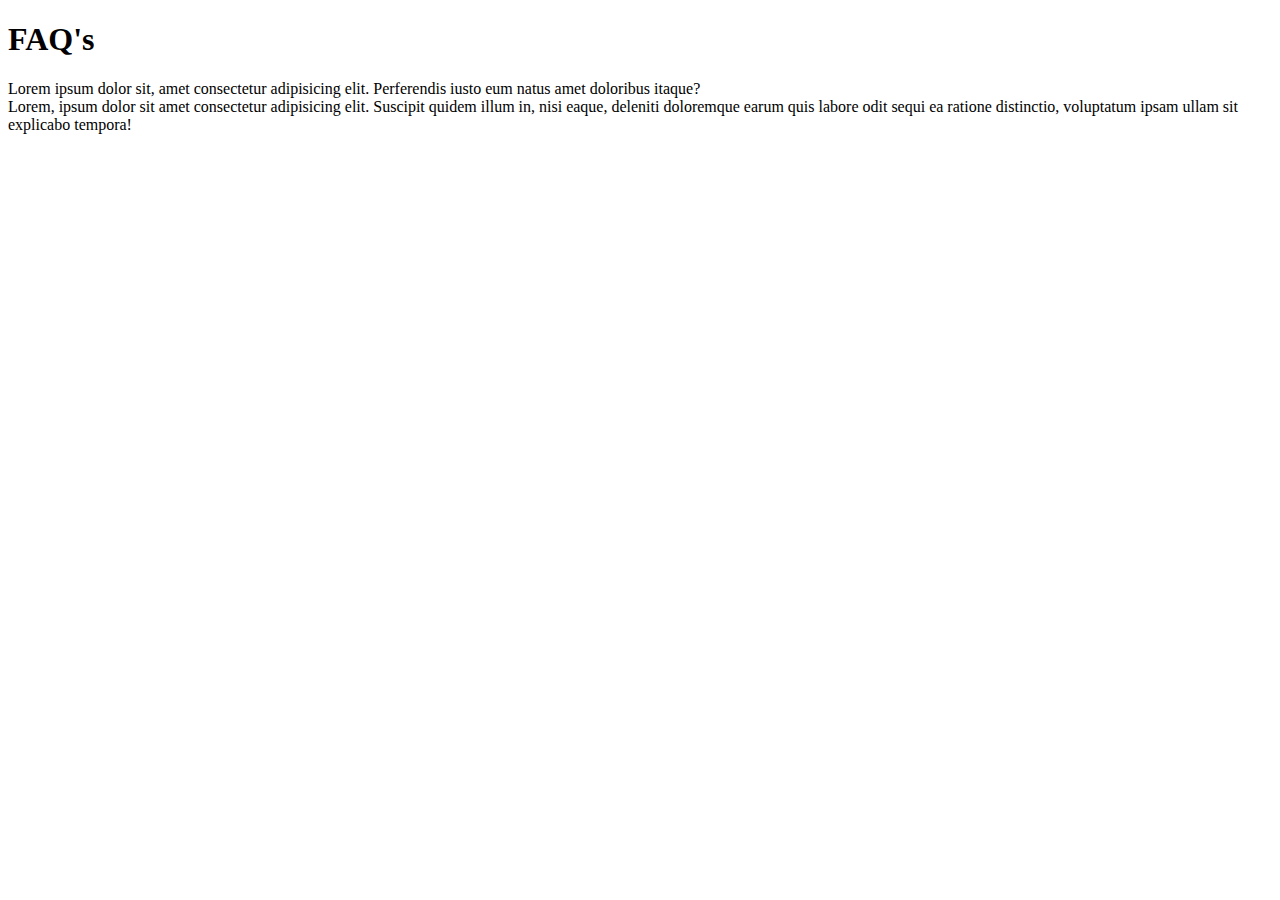
<file: Any Tables/index.html>
<!DOCTYPE html>
<html lang="en">
<head>
    <meta charset="UTF-8">
    <meta name="viewport" content="width=device-width, initial-scale=1.0">
    <title>Document</title>
</head>
<body>
    <div class="container">
        <div class="accordian">
            <h1>FAQ's</h1>
        <div class="question">Lorem ipsum dolor sit, amet consectetur adipisicing elit. Perferendis iusto eum natus amet doloribus itaque?</div>
        <div class="answer">Lorem, ipsum dolor sit amet consectetur adipisicing elit. Suscipit quidem illum in, nisi eaque, deleniti doloremque earum quis labore odit sequi ea ratione distinctio, voluptatum ipsam ullam sit explicabo tempora!</div>
         </div>
    </div>


    <script type="module" src="index.js"></script>
</body>
</html>
</file>
